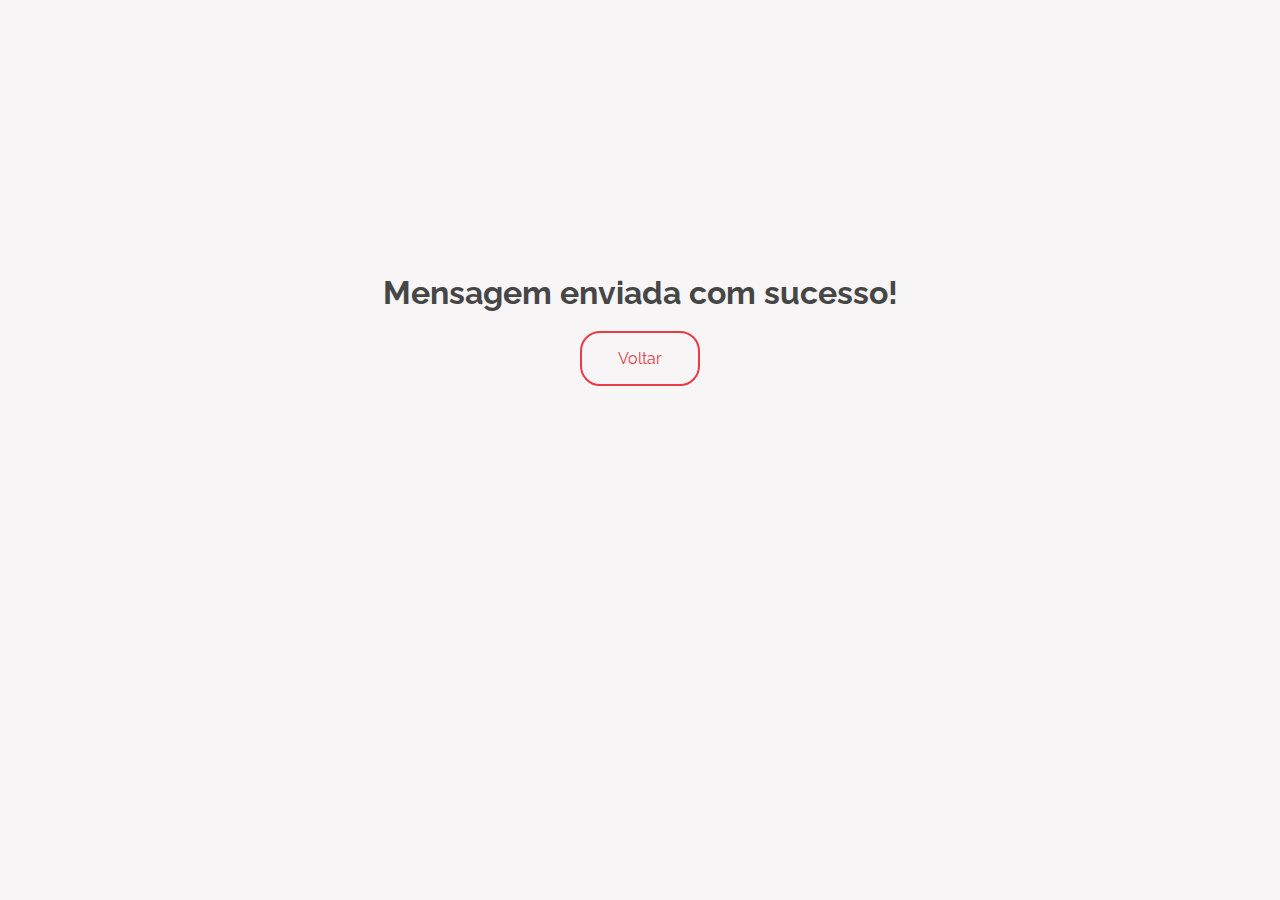
<file: mensagem.html>
<!DOCTYPE html>
<html lang="pt">
<head>
    <meta charset="UTF-8">
    <meta http-equiv="X-UA-Compatible" content="IE=edge">
    <meta name="viewport" content="width=device-width, initial-scale=1.0">

    <link rel="stylesheet" href="style.css">
    <link rel="preconnect" href="https://fonts.googleapis.com">
    <link rel="preconnect" href="https://fonts.gstatic.com" crossorigin>
    <link href="https://fonts.googleapis.com/css2?family=Raleway:wght@500&display=swap" rel="stylesheet">
    
    <title>Mensagem enviada</title>
</head>
<body>
    <div class="mensagemenviada">
        <h1>Mensagem enviada com sucesso!</h1>
        <span class="experience__repo"><a href="index.html"><button class="experiencia__botao--repo">Voltar</button></a></span>
    </div>
</body>
</file>
<file: style.css>
:root{
   --cor-de-fundo: #F8F5F6;
   --cor-de-fundo-secundária: #FFE0E2;
   --cor-de-link: #EA3B46;
   --cor-fonte-principal: #464646;
   --branco: white;
}

html {
   scroll-behavior: smooth;
}

body {
    box-sizing: border-box;
    background-color: var(--cor-de-fundo) ;
    font-family: 'Raleway';
    margin: 0;
    padding: 0;
    line-height: 1;
    gap: 32px;
    color: var(--cor-fonte-principal);
    
}
ol, ul,li {
    list-style: none;
    padding: 0;
}
a{
    text-decoration: none;
    color: var(--cor-de-link);
}

/*Sessão Menu*/

section.menu{
    display: flex;
    justify-content: space-between;
    margin: 32px 10% 32px 10%;
    gap: 10%;
}

header {
    display: flex;
    align-items: center;
    gap: 8px;
    font-size: 16px;
    color: var(--cor-fonte-principal);
    
    
}

nav {
    display: flex;
    align-items: center;
    
}

.menu__list {
    display: flex;
    gap: 32px;
    
}

.menu__list__item__contato {
    display: none;
}

/*Sessão Title*/

section.title{
    display: flex;
    align-items: center;
    margin: 0 10% 0 10%;
    justify-content: center;
    padding: 32px 0 32px 0;
}

.title__div {
    display: flex;
    flex-direction: row-reverse;
    justify-content: space-between;
    width: 100%;
    
}

.title__container {
    display: flex;
    flex-direction: column;
    justify-content: center;
    gap: 24px;
    max-width: 751px;
}

.title__network {
    display: flex;
    padding: 0;
    gap: 32px;
}

.title__bio {
    font-size: 52px;
    margin: 0;
}

.title__subsection {
    font-size: 22px;
    margin: 0;
}

.title__profile {
    display: block;
    max-width: 316px;
    max-height: 318px;
    width: auto;
    height: auto;
   
}

/*Sessão About*/

section.about{
    display: flex;
    background-color: var(--cor-de-fundo-secundária);
}

.about__title {
    font-size: 32px;
    margin: 10px 0 20px 0;
}

.about__container {
    margin: 64px 10% 64px 10%;
}

/* Sessão Skills */

section.skills {
    display: flex;
    flex-direction: column;
    justify-content: center;
    text-align: center;
}

.skills__title {
    font-size: 32px;

}

.skills__line{
    display: flex;
    justify-content: space-between;
    margin: 0 10% 0 10%;
}

.skills__box {
    display: flex;
    text-align: center;
    justify-content: center;
    background-color: var(--branco);
    border-radius: 20px;
    width: 200px;
    padding: 25px 0px 25px 0px;
}

.skills__name {
    padding: 10px;
}

/*Sessão Hobbies*/

section.hobbies{
    display: flex;
    flex-direction: column;
    justify-content: center;
    text-align: center;
    margin-bottom: 60px;
}

.hobbies__title {
    font-size: 32px;

}

.hobbies__line{
    display: flex;
    justify-content: space-between;
    margin: 0 10% 0 10%;
}

.hobbies__box {
    display: flex;
    text-align: center;
    justify-content: center;
    background-color: var(--branco);
    border-radius: 20px;
    width: 200px;
    padding: 25px 0px 25px 0px;
}

.hobbies__name {
    padding: 10px;
}

/* Experiência Acadêmica*/

section.academic{
    background-color: var(--cor-de-fundo-secundária);
    display: flex;
    flex-direction: column;
    text-align: center;
    align-items: center;
    padding: 3% 10% 3% 10%;
}

.academic__title {
    font-size: 32px;
}

.academic__courses {
    display: flex;
}

.academic__courses__item__img {
    background-color: var(--branco);
    width: 350px;
    height: 300px;
    display: block;
    align-content: center;
    border-radius: 20px;
    margin: 0 20px 0 20px;
}

.academic__courses__item__title {
    font-size: 22px;
}

.academic__courses__item__subtitle {
    font-size: 16px;
}

/* experiência*/

section.experience{
    display: flex;
    flex-direction: column;
    align-items: center;
    margin: 32px;
}

.experience__section__title {
    font-size: 32px;
}

.experience__box {
    display: flex;
    flex-direction: row;
    gap: 30px;
    margin: 32px;
}

.experience__img {
    width: 700px;
    border-radius: 20px;
}

.experience__info {
    display: flex;
    flex-direction: column;
    justify-content: center;
}

.experience__title {
    font-size: 26px;
    margin: 10px 0 10px 0;
}

.experience__text {
    font-size: 16px;
    margin: 5px 0 10px;
    font-weight: lighter;
    color: gray;
}

.experience__description {
    display: flex;
    justify-content: space-around;
    
}

.experiencia__botao--repo {
    background-color: transparent;
    padding: 16px;
    border-radius: 20px;
    border-color: var(--cor-de-link);
    border-style: solid;
    color: var(--cor-de-link);
    width: 120px;
    font-family: 'Raleway';
    font-size: 16px;
}

.experiencia__botao--repo:hover {
    background-color: var(--cor-de-link);
    color: white;
    cursor: pointer;
}

.experiencia__botao--repo:active {
    background-color: transparent;
    color: var(--cor-de-link);
}

.experiencia__botao--demo {
    background-color: var(--cor-de-link);
    padding: 16px;
    border-radius: 20px;
    border-color: var(--cor-de-link);
    border-style: solid;
    color: white;
    width: 120px;
    font-family: 'Raleway';
    font-size: 16px;
}

.experiencia__botao--demo:hover {
    background-color: transparent;
    color: var(--cor-de-link);
    cursor: pointer;
}

.experiencia__botao--demo:active {
    background-color: var(--cor-de-link);
    color: white;
}

/*Contato*/

section.formcontato{
    background-color: var(--cor-de-fundo-secundária);
    padding: 5% 10%;
   
    
    
}

.formcontato__contacto {
    display: flex;
    justify-content: center;
    gap: 30px;
}

.formcontato__title {
    font-size: 32px;
}

.formcontato__subtext {
    font-size: 16px;
    font-weight: 100;
    margin: 10px 0;
}

.formcontato__form {
    display: flex;
    flex-direction: column;
    gap: 20px;
}

.formcontato__input {
    border-radius: 20px;
    border: 0;
    padding: 10px 15px;
}

/* .formcontato__input:invalid {
    border: solid 1px;
    border-color: red;
} */

.formcontato__textarea {
    border-radius: 20px;
    border: 0;
    padding: 10px 15px;
}

.formcontato__botao {
    width: 200px;
    background-color: var(--cor-de-link);
    padding: 16px;
    border-radius: 20px;
    border-color: var(--cor-de-link);
    border-style: solid;
    color: white;
    font-family: 'Raleway';
    font-size: 16px;
    cursor: pointer;
}

.mensagem-erro {
    display: none;
    font: 12px;
    color: red;
}

/*footeer*/



.footer__rodape {
   display: flex;
   flex-direction: column;
   align-items: center;
   margin: 20px;
}

.mensagemenviada {
    height: max-content;
    padding: 20%;
    display: flex;
    flex-direction: column;
    justify-content: center;
    align-items: center;
}

.projeto {
    display: flex;
    flex-direction: column;
    justify-content: center;
    align-items: center;
}


/*Tablet*/
@media (max-width: 768px) {

/* Menu */

.menu__list__item {
    display: none;
}

.menu__list__item__contato {
    display: contents;
}
/*title*/
.title__bio {
    font-size: 32px;
}

.title__subsection {
    font-size: 16px;
}

.title__profile {
    max-width: 220px;
    max-height: 220px;

}

/*Skills*/
.skills__line {
    display: grid;
    grid-template-columns: repeat(3, 1fr);
    grid-column-gap: 10px;
    grid-row-gap: 1em;
}
/*Hobbies*/
.hobbies__line {
    display: grid;
    grid-template-columns: repeat(3, 1fr);
    grid-column-gap: 10px;
    grid-row-gap: 1em;
}
/*Experiências acadêmicas*/

/*Expeirência profissional*/
.experience__box {
    flex-direction: column;
}

.experience__description{
    justify-content: left;
    gap: 20px;
}

.formcontato__img{
   display: none;
}

}
</file>
